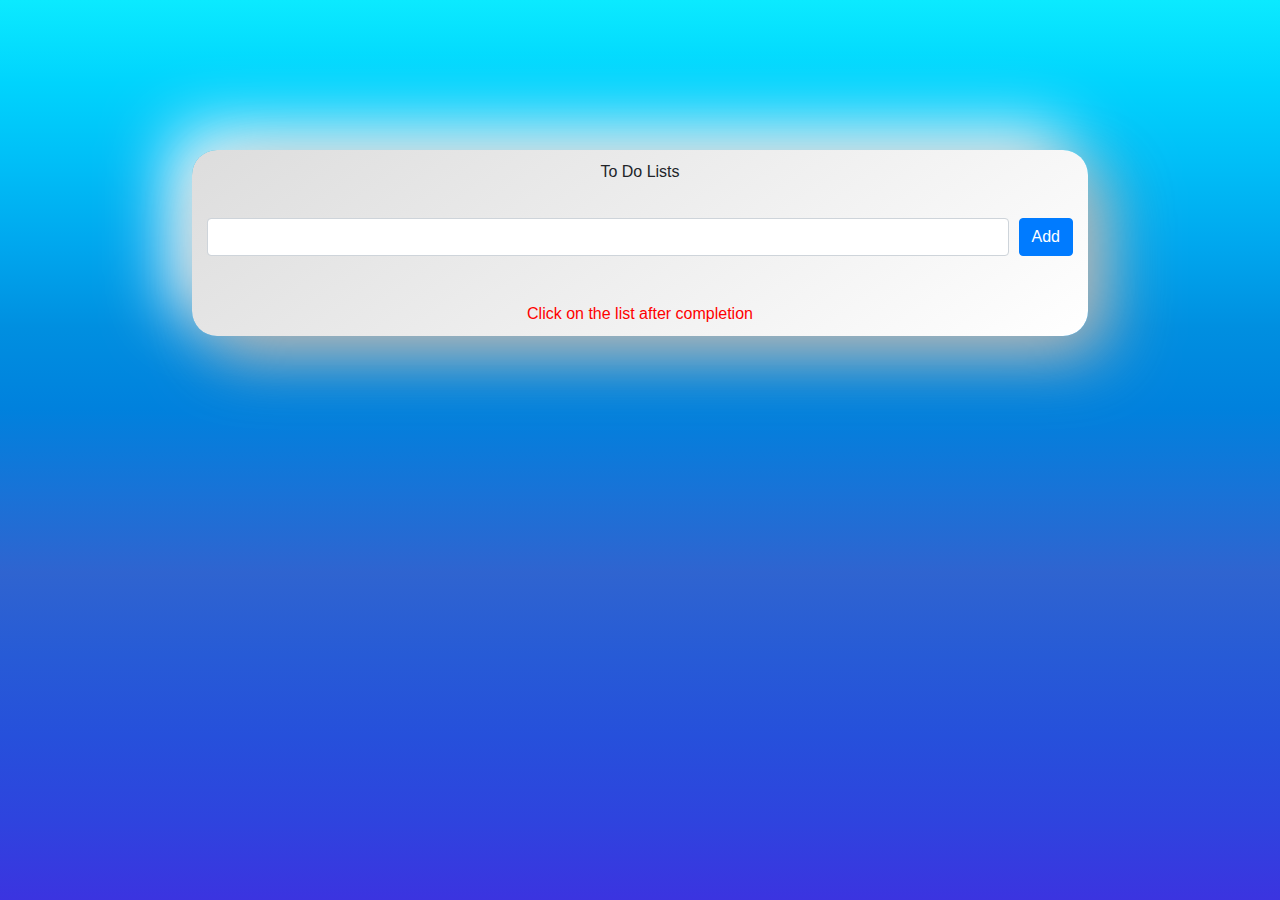
<file: ToDOList2/index.html>
<!DOCTYPE html>
<html>

    <meta name="viewport" content="width=device-width, initial-scale=1.0">
<head>
    <link rel="stylesheet" href="https://cdnjs.cloudflare.com/ajax/libs/font-awesome/5.11.2/css/all.css">
    <link rel="stylesheet" href="https://stackpath.bootstrapcdn.com/bootstrap/4.4.1/css/bootstrap.min.css"
        integrity="sha384-Vkoo8x4CGsO3+Hhxv8T/Q5PaXtkKtu6ug5TOeNV6gBiFeWPGFN9MuhOf23Q9Ifjh" crossorigin="anonymous">

    <link rel="stylesheet" href="style.css" />
    <title>TODO2</title>
</head>

<body>
    <div class="container wrapper">
        <form id="addTodoForm">
            <div class="form-group">
                <label for="">To Do Lists</label>
              </div>
              <div class="flex">
              <input type="text" id="addTodo" name="todo" class="form-control" />
              <button type="submit" class="btn btn-primary">Add</button>
            </div>
            
        </form>

        <ul class="list-group mt-3 ">
            
        </ul>

    <p>Click on the list after completion</p>
    </div>

    <script src="index.js"></script>
</body>

</html>
</file>
<file: ToDOList2/style.css>
*{
    padding: 0px;
    margin: 0px;
}
body{
    background: linear-gradient(to bottom, #0beaff, #00d4fd, #00bef7,
     #00a7ee, #008fe0, #0081dd, #1873d7, #2f64d0, #275bd6, #2650db, #2e44de, #3b34e0) no-repeat center center fixed;
    background-size: cover;
}

.wrapper{
    width: 40%;
    height: 100%;
    margin-top: 100px;
    border-radius: 25px;
    background: linear-gradient(145deg, #dddddd, #ffffff);
    box-shadow:  20px 20px 67px #aeaeae,
             -20px -20px 67px #ffffff;
}
.form-group{
    padding: 10px;
    text-align: center;
}
.flex{
    display: flex;
    justify-content: center;
    
}
.form-control{
    margin-right: 10px;
}

.list-group{
    padding-bottom: 20px;
    cursor: pointer;
}
p{
    display: flex;
    justify-content: center;
    text-align: center;
    padding: 10px;
    color: red;
}
@media screen and (max-width: 1300px) {
    .wrapper{
        width: 70%;
        margin-top: 150px;
    }
    .list-group li{
        padding-top: 20px;
        cursor: pointer;
    }
}

/* @media screen and (min-width: 320px) {
    .wrapper{
        width: 70%;
        margin-top: 150px;
    }
  } */
</file>
